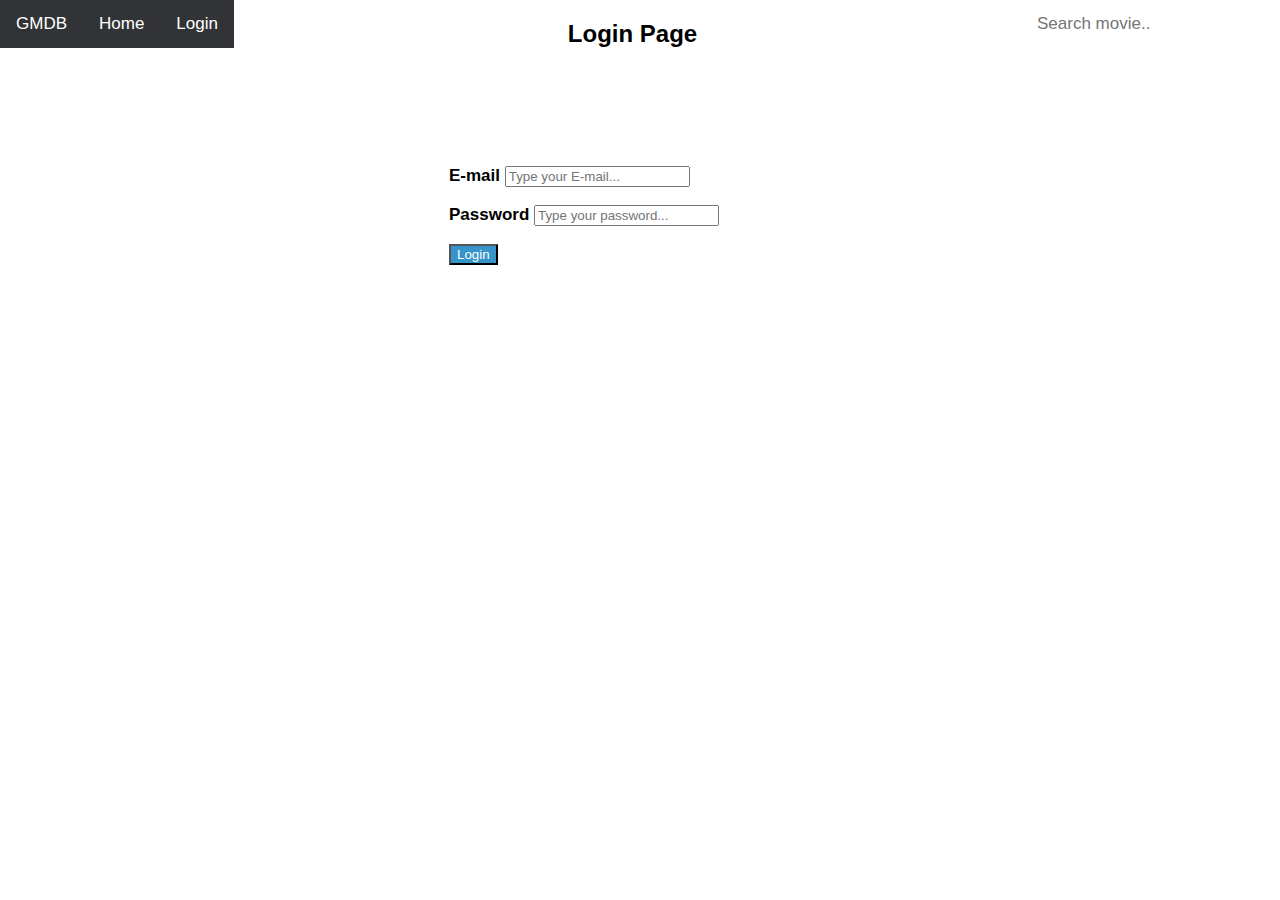
<file: index.html>
<!DOCTYPE html>
<html>
  <head>
    <meta charset="utf-8">
    <title>GMDB</title>
    <link rel="stylesheet" href="./style.css">
  </head>
  <body>
    <header>
        <nav class="menu">
            <a class="active" href="#gmdb">GMDB</a>
            <a href="home.html">Home</a>
            <a href="#login">Login</a>
            <input id="searchbar" onkeyup="search_movie()" type="text"
            name="search" placeholder="Search movie..">
        </nav>
    </header>

    <h2>Login Page</h2><br>    
    <div class="login">    
    <form id="login" method="get" action="login.php">    
        <label><b>E-mail    
        </b>    
        </label>    
        <input type="text" name="E-mail" id="e-mail" placeholder="Type your E-mail...">    
        <br><br>    
        <label><b>Password     
        </b>    
        </label>    
        <input type="Password" name="Pass" id="pass" placeholder="Type your password...">    
        <br><br>    
        <input type="submit" value="Login" id="login-form-submit">     
        <br><br>    
    </form> 



</body>
<script>
    const loginForm = document.getElementById("login");
    const loginButton = document.getElementById("login-form-submit");

    loginButton.addEventListener("click", (e) => {
        e.preventDefault();
        const username = login.e-mail.value;
        const password = login.pass.value;
    })
</script>
</html>
</file>
<file: style.css>
*{
    font-family: sans-serif;
    margin: 0;

}
.topnav {
    overflow: hidden;
    background-color: #313336;
}


.menu a {
    float: left;
    display: block;
    color: white;
    background-color: #313336;
    text-align: center;
    padding: 14px 16px;
    text-decoration: none;
    font-size: 17px;
}


.menu a.active {
    background-color: #313336;
    color: white;
}

.menu input[type=text] {
    float: right;
    padding: 6px;
    border: none;
    margin-top: 8px;
    margin-right: 16px;
    font-size: 17px;
}

/**/
header{
    background-color:  #313336
}

body{  
    margin: 0;  
    padding: 0;  
    background-color:white;  
    font-family: 'Arial';  
}  

.login{  
    width: 382px;  
    overflow: hidden;  
    margin: auto;  
    margin: 20 0 0 450px;  
    padding: 80px;  
    background: white;  
    border-radius: 15px ;  
    
}  
#login-form-submit{
   background: #3694ca;
   color:white; 
}


h2{  
    text-align: center;  
    color: black;  
    padding: 20px;  
}  
label{  
    color: black;  
    font-size: 17px;  
}  
#E-mail{  
    width: 300px;  
    height: 30px;  
    border: none;  
    border-radius: 3px;  
    padding-left: 8px;  
}  
#Pass{  
    width: 300px;  
    height: 30px;  
    border: none;  
    border-radius: 3px;  
    padding-left: 8px;  
    
}  
#log{  
    width: 300px;  
    height: 30px;  
    border: none;  
    border-radius: 17px;  
    padding-left: 7px;  
    color: black;  

}  
span{  
    color: white;  
    font-size: 17px;  
}  
a{  
    float: right;  
    background-color: grey;  
}  

#menu{
    display: inline-block;
    margin-left:15%;
}

.moviePage{
    width: 1200px;  
    overflow: hidden;  
    margin: auto;  
    margin: 20 0 0 450px;  
    padding: 80px;  
    background: white;  
    border-radius: 15px ; 
}

.container {
    max-width: 640px;
    margin: 30px auto;
    background: #fff;
    border-radius: 8px;
    padding: 20px;
}

.comment {
	display: block;
	transition: all 1s;
}
.commentClicked {
	min-height: 0px;
	border: 1px solid #eee;
	border-radius: 5px;
	padding: 5px 10px
}

.list{
    list-style-type: none;
    width: 800px;  
    overflow: hidden;  
    margin: auto;  
    padding: 300px;  
    background: white;  
    border-radius: 200px ; 
}

.movies{
    width: 650px;  
    overflow: hidden;  
    margin: auto;  
    padding: 10px;  
    background: white;  
    border-radius: 50px ; 
}

.container textarea {
	width: 100%;
	border: none;
	background: #E8E8E8;
	padding: 5px 10px;
	height: 50%;
	border-radius: 5px 5px 0px 0px;
	border-bottom: 2px solid #016BA8;
	transition: all 0.5s;
	margin-top: 15px;
}
</file>
